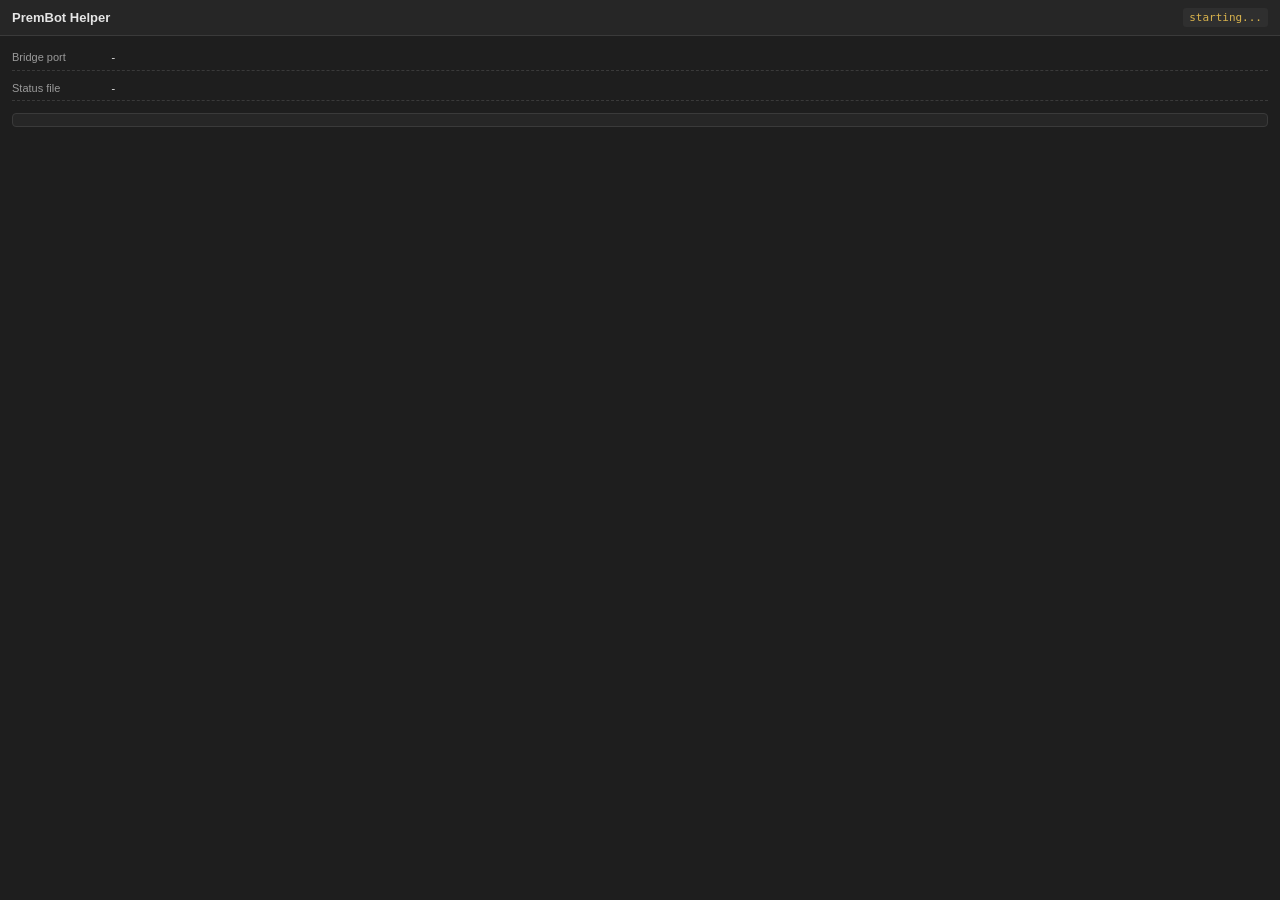
<file: client/index.html>
<!DOCTYPE html>
<html>
<head>
    <meta charset="utf-8">
    <title>PremBot Helper</title>
    <link rel="stylesheet" href="./css/style.css">
</head>
<body>
    <header>
        <div class="brand">PremBot Helper</div>
        <span id="status" class="status">starting...</span>
    </header>
    <section class="panel">
        <div class="row"><label>Bridge port</label><code id="port">-</code></div>
        <div class="row"><label>Status file</label><code id="status-file">-</code></div>
        <pre id="log" class="log"></pre>
    </section>

    <script src="./js/CSInterface.js"></script>
    <script src="./js/bridge.js"></script>
</body>
</html>
</file>
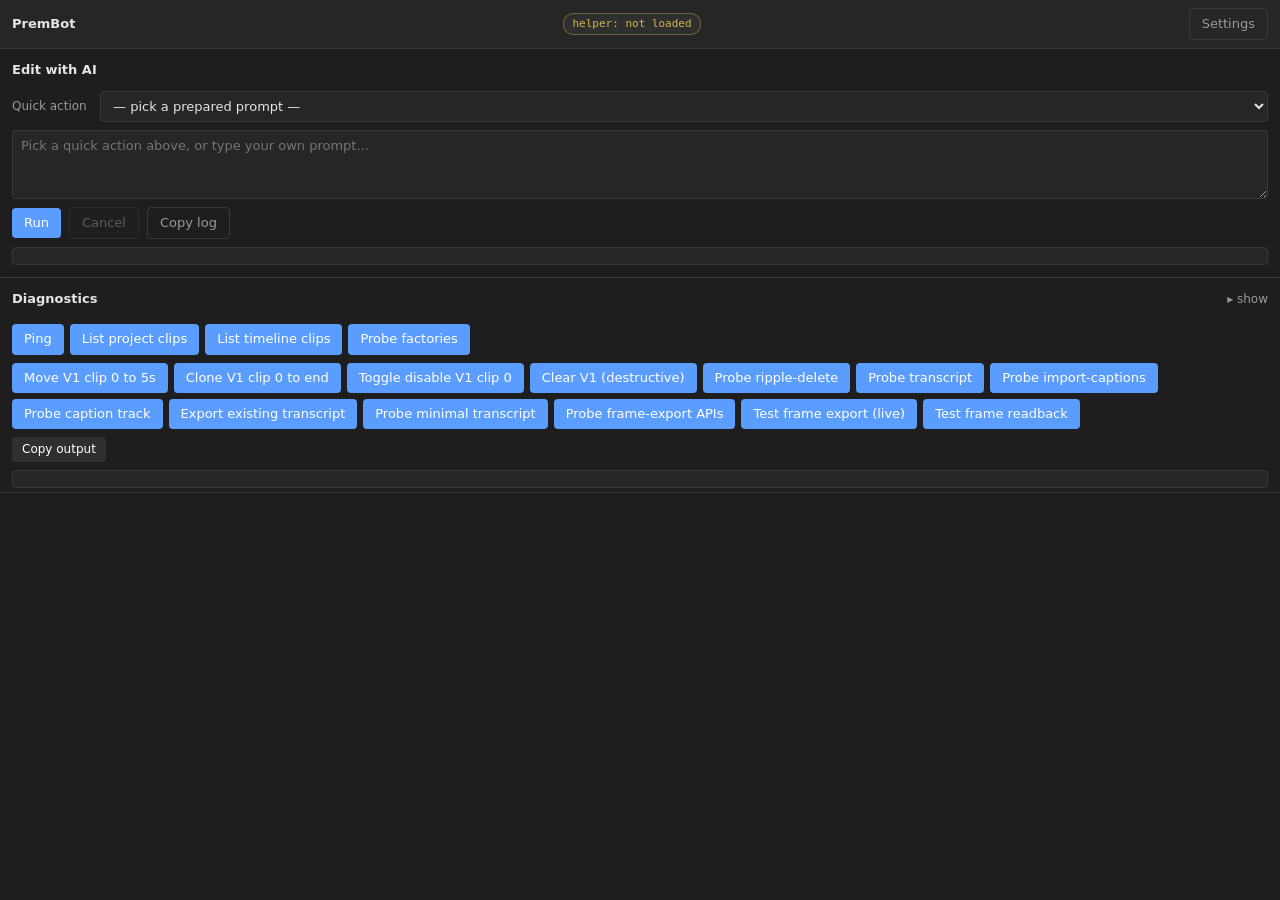
<file: uxp/index.html>
<!DOCTYPE html>
<html>
<head>
    <meta charset="utf-8">
    <title>PremBot</title>
    <link rel="stylesheet" href="./css/style.css">
</head>
<body>
    <header>
        <div class="brand">PremBot</div>
        <span id="helper-pill" class="pill pill-warn" title="Helper status">
            helper: checking…
        </span>
        <button id="btn-settings" class="ghost">Settings</button>
    </header>

    <section id="settings" class="panel hidden">
        <h3>Settings</h3>
        <label>
            Anthropic API key
            <input id="cfg-key" type="password" placeholder="sk-ant-...">
        </label>
        <label>
            OpenAI API key <span class="muted">(for Whisper transcription)</span>
            <input id="cfg-openai-key" type="password" placeholder="sk-...">
        </label>
        <label>
            Media folder <span class="muted">(where source audio lives - for bulk transcribe)</span>
            <input id="cfg-media-folder" type="text" placeholder="E:\Video">
        </label>
        <label>
            Model
            <select id="cfg-model">
                <option value="claude-sonnet-4-6">claude-sonnet-4-6 (fast)</option>
                <option value="claude-opus-4-7">claude-opus-4-7 (smart)</option>
                <option value="claude-haiku-4-5-20251001">claude-haiku-4-5 (cheap)</option>
            </select>
        </label>
        <div class="row">
            <button id="btn-save-settings">Save</button>
            <span id="settings-status" class="muted"></span>
        </div>
    </section>

    <section class="panel">
        <h3>Edit with AI</h3>
        <div class="row">
            <label class="quick-label">Quick action</label>
            <select id="quick-actions" class="quick-select">
                <option value="">— pick a prepared prompt —</option>
                <option data-prompt="Reverse the order of all clips on V1.">Timeline: Reverse V1 clip order</option>
                <option data-prompt="Shift every clip on V1 forward by 5 seconds.">Timeline: Shift V1 forward 5s</option>
                <option data-prompt="Add a comment marker on the active sequence every 5 seconds for the first 30 seconds.">Timeline: Add markers every 5s (first 30s)</option>
                <option data-prompt="List every clip currently on V1 and tell me their durations.">Timeline: List V1 clip durations</option>
                <option data-prompt="Trim the V1 clip at 0s so its timeline end is 5 seconds.">Trim (helper): Trim V1 clip 0 to 5s</option>
                <option data-prompt="Split the active sequence at 10 seconds, then list the new clip structure on V1.">Trim (helper): Split sequence at 10s</option>
                <option data-prompt="Transcribe every V1 clip using my media folder, then list which clips have transcripts.">Transcript: Bulk transcribe V1</option>
                <option data-prompt="Transcribe V1 and find every filler word ('um', 'uh', 'like', 'you know'), reporting the exact timeline positions.">Transcript: Find filler words on V1</option>
                <option data-prompt="Transcribe V1, then save the transcripts as SRT files imported into the project bin so I can drop them on caption tracks.">Transcript: Auto-caption to bin</option>
                <option data-prompt="Apply a cinematic teal-and-orange color grade to every clip on V1.">Color: Teal &amp; orange grade (all V1)</option>
                <option data-prompt="Grade every V1 clip with a warm golden-hour look at 80% intensity.">Color: Warm golden hour (all V1, 0.8x)</option>
                <option data-prompt="Apply a moody noir grade to the first V1 clip.">Color: Moody noir (first V1 clip)</option>
                <option data-prompt="Grade every V1 clip with a cool cyberpunk look.">Color: Cool cyberpunk (all V1)</option>
                <option data-prompt="Reset Lumetri Color to neutral on every V1 clip (undo prior grading).">Color: Neutral reset (all V1)</option>
                <option data-prompt="Export a frame from the current playhead, look at it, then suggest and apply Lumetri Color parameters that improve the image. Explain your reasoning.">Color: Vision-driven grade (playhead frame)</option>
                <option data-prompt="Use analyze_v1_frames_for_grade to look at every V1 clip, then apply per-shot Lumetri parameters tailored to each clip's lighting and color. Explain the grade for each shot briefly.">Color: Per-shot vision grade (all V1)</option>
                <option data-prompt="Apply the Lumetri Color built-in Look 'Kodak 2393 (by Adobe)' to every V1 clip via set_lumetri_params with the Look property.">Color: Look - Kodak 2393 (all V1)</option>
                <option data-prompt="List the current Lumetri Color parameters on the first V1 clip.">Color: Inspect first V1 clip's grade</option>
                <option data-prompt="Look at every V1 clip via analyze_v1_frames_for_grade, decide on a unified cinematic look that fits the content, then use generate_and_apply_lut to bake a .cube LUT named after the look and apply it to every V1 clip. Tell me where the .cube file was saved.">LUT: Vision-driven custom LUT (all V1)</option>
                <option data-prompt="Generate a .cube LUT for a 'cinematic teal-and-orange' look named teal_orange_v1 and save it. Don't apply to any clips - I just want the file.">LUT: Generate teal-and-orange .cube (file only)</option>
                <option data-prompt="Generate a 'moody noir' .cube LUT named moody_noir_v1 and apply it to every V1 clip.">LUT: Generate and apply moody noir to V1</option>
                <option data-prompt="List every audio clip on the timeline with its current Volume Level in dB.">Audio: List clip levels</option>
                <option data-prompt="Add a 1-second fade-in to the first audio clip and a 1-second fade-out to the last audio clip on A1.">Audio: Fade in/out A1 ends</option>
                <option data-prompt="Normalize every clip on A2 to -15 dB so the music bed sits consistently behind dialog.">Audio: Normalize A2 to -15 dB</option>
                <option data-prompt="Transcribe V1 (if not already), then auto-duck the music on A2 down to -12 dB whenever speech is present on V1, with 0.25 s ramps and 0.15 s padding around each speech interval.">Audio: Auto-duck A2 under V1 dialog</option>
                <option data-prompt="Detect the BPM and beat times for the music clip on A2 by looking up its audio file via clipName. Tell me the BPM and how many beats you found, but don't make any cuts yet.">Beats: Detect BPM on A2 music</option>
                <option data-prompt="Detect beats on the A2 music clip, shift the beat times by the music clip's timeline start, then drop a comment marker at every beat (cap 80) so I can preview the grid before committing to cuts.">Beats: Preview beat grid with markers</option>
                <option data-prompt="Detect beats on the A2 music clip, shift to timeline seconds, then razor V1 at every beat (skipping micro-clips under 0.25 s) for a music-video edit.">Beats: Cut V1 to A2 beats (music video edit)</option>
                <option data-prompt="Detect beats on the A2 music clip and align every existing V1 clip to land on a beat. Shift the beats to timeline seconds first.">Beats: Align V1 clips to A2 beats</option>
            </select>
        </div>
        <textarea id="ai-prompt" rows="3"
            placeholder="Pick a quick action above, or type your own prompt..."></textarea>
        <div class="row">
            <button id="btn-run">Run</button>
            <button id="btn-cancel" class="ghost" disabled>Cancel</button>
            <button id="btn-copy-log" class="ghost">Copy log</button>
            <span id="run-status" class="muted"></span>
        </div>
        <div class="row" id="apply-arrangement-row" style="display:none">
            <button id="btn-apply-arrangement">Apply arrangement</button>
            <span id="apply-arrangement-status" class="muted"></span>
        </div>
        <pre id="log" class="log"></pre>
    </section>

    <section class="panel collapsible">
        <div class="row collapse-toggle" id="diag-toggle">
            <h3 style="margin:0">Diagnostics</h3>
            <span id="diag-caret" class="muted">▸ show</span>
        </div>
        <div id="diag-body" class="hidden">
            <div class="actions">
                <button id="btn-ping">Ping</button>
                <button id="btn-project">List project clips</button>
                <button id="btn-sequence">List timeline clips</button>
                <button id="btn-probe">Probe factories</button>
            </div>
            <div class="actions">
                <button id="btn-move">Move V1 clip 0 to 5s</button>
                <button id="btn-clone">Clone V1 clip 0 to end</button>
                <button id="btn-disable">Toggle disable V1 clip 0</button>
                <button id="btn-clear-v1">Clear V1 (destructive)</button>
                <button id="btn-probe-ripple">Probe ripple-delete</button>
                <button id="btn-probe-transcript">Probe transcript</button>
                <button id="btn-probe-import">Probe import-captions</button>
                <button id="btn-probe-caption">Probe caption track</button>
                <button id="btn-probe-export-tx">Export existing transcript</button>
                <button id="btn-probe-min-tx">Probe minimal transcript</button>
                <button id="btn-probe-export">Probe frame-export APIs</button>
                <button id="btn-probe-export-live">Test frame export (live)</button>
                <button id="btn-probe-export-readback">Test frame readback</button>
            </div>
            <div class="output-bar">
                <button id="btn-copy">Copy output</button>
                <span id="copy-status"></span>
            </div>
            <pre id="output" class="diag-out"></pre>
        </div>
    </section>

    <script src="./index.js"></script>
    <script src="./helper-client.js"></script>
    <script src="./transcripts.js"></script>
    <script src="./audio.js"></script>
    <script src="./vision.js"></script>
    <script src="./registry.js"></script>
    <script src="./agent.js"></script>
    <script src="./ui.js"></script>
</body>
</html>
</file>
<file: client/css/style.css>
:root {
    --bg:        #1e1e1e;
    --bg-2:      #262626;
    --bg-3:      #2f2f2f;
    --fg:        #e5e5e5;
    --fg-dim:    #9a9a9a;
    --accent:    #5b9dff;
    --accent-2:  #3a7be0;
    --danger:    #d9534f;
    --border:    #3a3a3a;
}
* { box-sizing: border-box; }
html, body {
    margin: 0;
    height: 100%;
    background: var(--bg);
    color: var(--fg);
    font: 13px/1.4 -apple-system, BlinkMacSystemFont, "Segoe UI", sans-serif;
}
body { display: flex; flex-direction: column; height: 100vh; overflow: hidden; }

header {
    display: flex; align-items: center; justify-content: space-between;
    padding: 8px 12px; background: var(--bg-2); border-bottom: 1px solid var(--border);
}
.brand    { font-weight: 600; }
.mode-toggle label { margin-left: 8px; font-size: 12px; color: var(--fg-dim); }
.mode-toggle input { margin-right: 4px; }

.tabs { display: flex; background: var(--bg-2); border-bottom: 1px solid var(--border); }
.tabs button {
    flex: 1; background: none; border: 0; color: var(--fg-dim);
    padding: 8px 0; cursor: pointer; border-bottom: 2px solid transparent;
}
.tabs button.active { color: var(--fg); border-bottom-color: var(--accent); }

.tab { display: flex; flex-direction: column; flex: 1; min-height: 0; padding: 12px; gap: 8px; overflow: auto; }
.tab.hidden { display: none; }

#messages { flex: 1; min-height: 0; overflow-y: auto; display: flex; flex-direction: column; gap: 8px; }
.msg {
    padding: 8px 10px; border-radius: 6px; max-width: 92%;
    white-space: pre-wrap; word-break: break-word;
}
.msg.user      { align-self: flex-end; background: var(--accent-2); }
.msg.assistant { align-self: flex-start; background: var(--bg-3); }
.msg.tool      { align-self: flex-start; background: #2a3340; color: var(--fg-dim); font-family: ui-monospace, monospace; font-size: 11px; }
.msg.error     { align-self: flex-start; background: #4a1f1f; color: #ffb4b4; }

#composer { display: flex; flex-direction: column; gap: 6px; }
#composer textarea {
    background: var(--bg-2); color: var(--fg); border: 1px solid var(--border);
    border-radius: 4px; padding: 8px; resize: vertical; font: inherit;
}
button {
    background: var(--accent); color: white; border: 0; border-radius: 4px;
    padding: 7px 12px; cursor: pointer; font: inherit;
}
button:hover    { background: var(--accent-2); }
button.secondary { background: var(--bg-3); }
button:disabled { opacity: 0.5; cursor: not-allowed; }

.plan { background: var(--bg-2); border: 1px solid var(--border); border-radius: 4px; padding: 8px; max-height: 240px; overflow: auto; }
.plan.hidden { display: none; }
.plan-header { display: flex; gap: 6px; align-items: center; margin-bottom: 6px; }
.plan-header span { flex: 1; font-weight: 600; }
#plan-list { margin: 0; padding-left: 20px; font-size: 12px; }
#plan-list li { margin-bottom: 4px; }

.footage-actions { display: flex; gap: 6px; }
#clips { display: flex; flex-direction: column; gap: 4px; }
.clip-row {
    display: flex; justify-content: space-between; align-items: center;
    padding: 6px 8px; background: var(--bg-2); border-radius: 4px; font-size: 12px;
    cursor: pointer; user-select: none;
}
#seq-clips .clip-row:hover { background: var(--bg-3); }
.clip-row .name { flex: 1; overflow: hidden; text-overflow: ellipsis; white-space: nowrap; margin-right: 8px; }
.clip-row .status.transcribed { color: #6cc26c; }
.clip-row .status.pending     { color: var(--fg-dim); }
.clip-row .status.error       { color: #ffb4b4; }

#tab-settings label { display: flex; flex-direction: column; gap: 4px; font-size: 12px; color: var(--fg-dim); }
#tab-settings input, #tab-settings select, #tab-settings textarea {
    background: var(--bg-2); color: var(--fg); border: 1px solid var(--border);
    border-radius: 4px; padding: 6px; font: inherit;
}
#tab-settings textarea { resize: vertical; }
#settings-status { font-size: 12px; color: var(--fg-dim); min-height: 18px; }

#seq-clips { display: flex; flex-direction: column; gap: 4px; max-height: 220px; overflow: auto; }
.clip-row.selected { outline: 2px solid var(--accent); background: var(--bg-3); }
.muted { color: var(--fg-dim); font-size: 12px; }

.fx-panel { display: flex; flex-direction: column; gap: 8px; padding-top: 6px; }
.fx-panel h4 { margin: 6px 0 0; font-size: 12px; color: var(--fg-dim); text-transform: uppercase; letter-spacing: 0.05em; }
.fx-row { display: flex; gap: 6px; align-items: center; flex-wrap: wrap; }
.fx-row label { font-size: 12px; color: var(--fg-dim); display: inline-flex; align-items: center; gap: 4px; }
.fx-row input[type="number"], .fx-row input[type="text"], .fx-row select {
    background: var(--bg-2); color: var(--fg); border: 1px solid var(--border);
    border-radius: 4px; padding: 4px 6px; font: inherit;
}
.diag-out {
    background: var(--bg-2); color: var(--fg-dim); border: 1px solid var(--border);
    border-radius: 4px; padding: 6px 8px; font: 11px/1.4 ui-monospace, monospace;
    max-height: 240px; overflow: auto; margin: 0; white-space: pre-wrap;
}
.diag-out:empty { display: none; }

#toast {
    position: fixed; bottom: 16px; left: 50%; transform: translateX(-50%);
    background: var(--bg-3); padding: 8px 14px; border-radius: 4px;
    border: 1px solid var(--border); opacity: 0; pointer-events: none;
    transition: opacity 0.2s;
}
#toast.show { opacity: 1; }

/* PremBot Helper minimal panel */
.status {
    font-size: 11px; color: #d9b34d; font-family: ui-monospace, monospace;
    padding: 2px 6px; border-radius: 3px; background: var(--bg-3);
}
.status.running { color: #6cc24a; }
.panel { padding: 10px 12px; display: flex; flex-direction: column; gap: 6px; }
.panel .row {
    display: flex; align-items: baseline; gap: 8px;
    padding: 4px 0; border-bottom: 1px dashed var(--border);
}
.panel .row label { color: var(--fg-dim); font-size: 11px; width: 90px; }
.panel .row code  { color: var(--fg); font-size: 11px;
    font-family: ui-monospace, monospace; word-break: break-all; }
.log {
    background: var(--bg-2); color: var(--fg-dim); border: 1px solid var(--border);
    border-radius: 4px; padding: 6px 8px; margin: 6px 0 0 0;
    font: 10px/1.4 ui-monospace, monospace; max-height: 200px;
    overflow: auto; white-space: pre-wrap;
}
</file>
<file: uxp/css/style.css>
:root {
    --bg: #1e1e1e;
    --bg-2: #262626;
    --bg-3: #2f2f2f;
    --fg: #e5e5e5;
    --fg-dim: #9a9a9a;
    --accent: #5b9dff;
    --border: #3a3a3a;
}
* { box-sizing: border-box; }
html, body {
    margin: 0;
    height: 100%;
    background: var(--bg);
    color: var(--fg);
    font: 13px/1.4 system-ui, -apple-system, sans-serif;
}
body { display: flex; flex-direction: column; }

header {
    display: flex; align-items: center; justify-content: space-between;
    padding: 8px 12px; background: var(--bg-2); border-bottom: 1px solid var(--border);
    gap: 8px;
}
.brand { font-weight: 600; }
button {
    background: var(--accent); color: white; border: 0; border-radius: 4px;
    padding: 6px 12px; cursor: pointer; font: inherit;
}

.tab { display: flex; flex-direction: column; padding: 12px; gap: 8px; }
.actions { display: flex; gap: 6px; flex-wrap: wrap; }
.muted { color: var(--fg-dim); font-size: 12px; margin: 0; }
.output-bar {
    display: flex; align-items: center; gap: 8px;
}
.output-bar button { padding: 4px 10px; font-size: 12px; background: var(--bg-3); }
#copy-status { color: var(--fg-dim); font-size: 11px; }

.diag-out {
    background: var(--bg-2); color: var(--fg-dim); border: 1px solid var(--border);
    border-radius: 4px; padding: 8px; font: 11px/1.4 ui-monospace, monospace;
    max-height: 40vh; overflow: auto; margin: 0; white-space: pre-wrap;
}

.panel {
    padding: 12px; border-bottom: 1px solid var(--border);
    display: flex; flex-direction: column; gap: 8px;
}
.panel.hidden { display: none; }
.panel h3 { margin: 0 0 4px 0; font-size: 13px; font-weight: 600; }

.panel label {
    display: flex; flex-direction: column; gap: 4px;
    font-size: 12px; color: var(--fg-dim);
}
.panel input[type="password"],
.panel input[type="text"],
.panel select,
.panel textarea {
    background: var(--bg-2); color: var(--fg);
    border: 1px solid var(--border); border-radius: 4px;
    padding: 6px 8px; font: inherit;
}
.panel textarea { resize: vertical; min-height: 60px; font-family: inherit; }

.row { display: flex; align-items: center; gap: 8px; }

button.ghost {
    background: transparent; color: var(--fg-dim);
    border: 1px solid var(--border);
}
button:disabled {
    opacity: 0.5; cursor: not-allowed;
}

.log {
    background: var(--bg-2); color: var(--fg-dim); border: 1px solid var(--border);
    border-radius: 4px; padding: 8px; font: 11px/1.5 ui-monospace, monospace;
    max-height: 35vh; overflow: auto; margin: 0; white-space: pre-wrap;
}

/* Quick Actions */
.quick-label { font-size: 12px; color: var(--fg-dim); width: 80px; }
.quick-select {
    flex: 1;
}

/* Helper status pill */
.pill {
    font-size: 11px; font-family: ui-monospace, monospace;
    padding: 2px 8px; border-radius: 10px; line-height: 1.4;
    background: var(--bg-3); color: var(--fg-dim);
    border: 1px solid var(--border);
}
.pill-ok   { color: #6cc24a; border-color: rgba(108, 194, 74, 0.4); }
.pill-warn { color: #d9b34d; border-color: rgba(217, 179, 77, 0.4); }
header { gap: 10px; }

/* Collapsible diagnostics */
.collapse-toggle {
    cursor: pointer; user-select: none;
    display: flex; align-items: center; justify-content: space-between;
}
.collapse-toggle h3 { font-size: 13px; }
#diag-body.hidden { display: none; }
.collapsible { padding-bottom: 4px; }
.collapsible #diag-body {
    display: flex; flex-direction: column; gap: 8px;
    padding-top: 8px;
}
</file>
